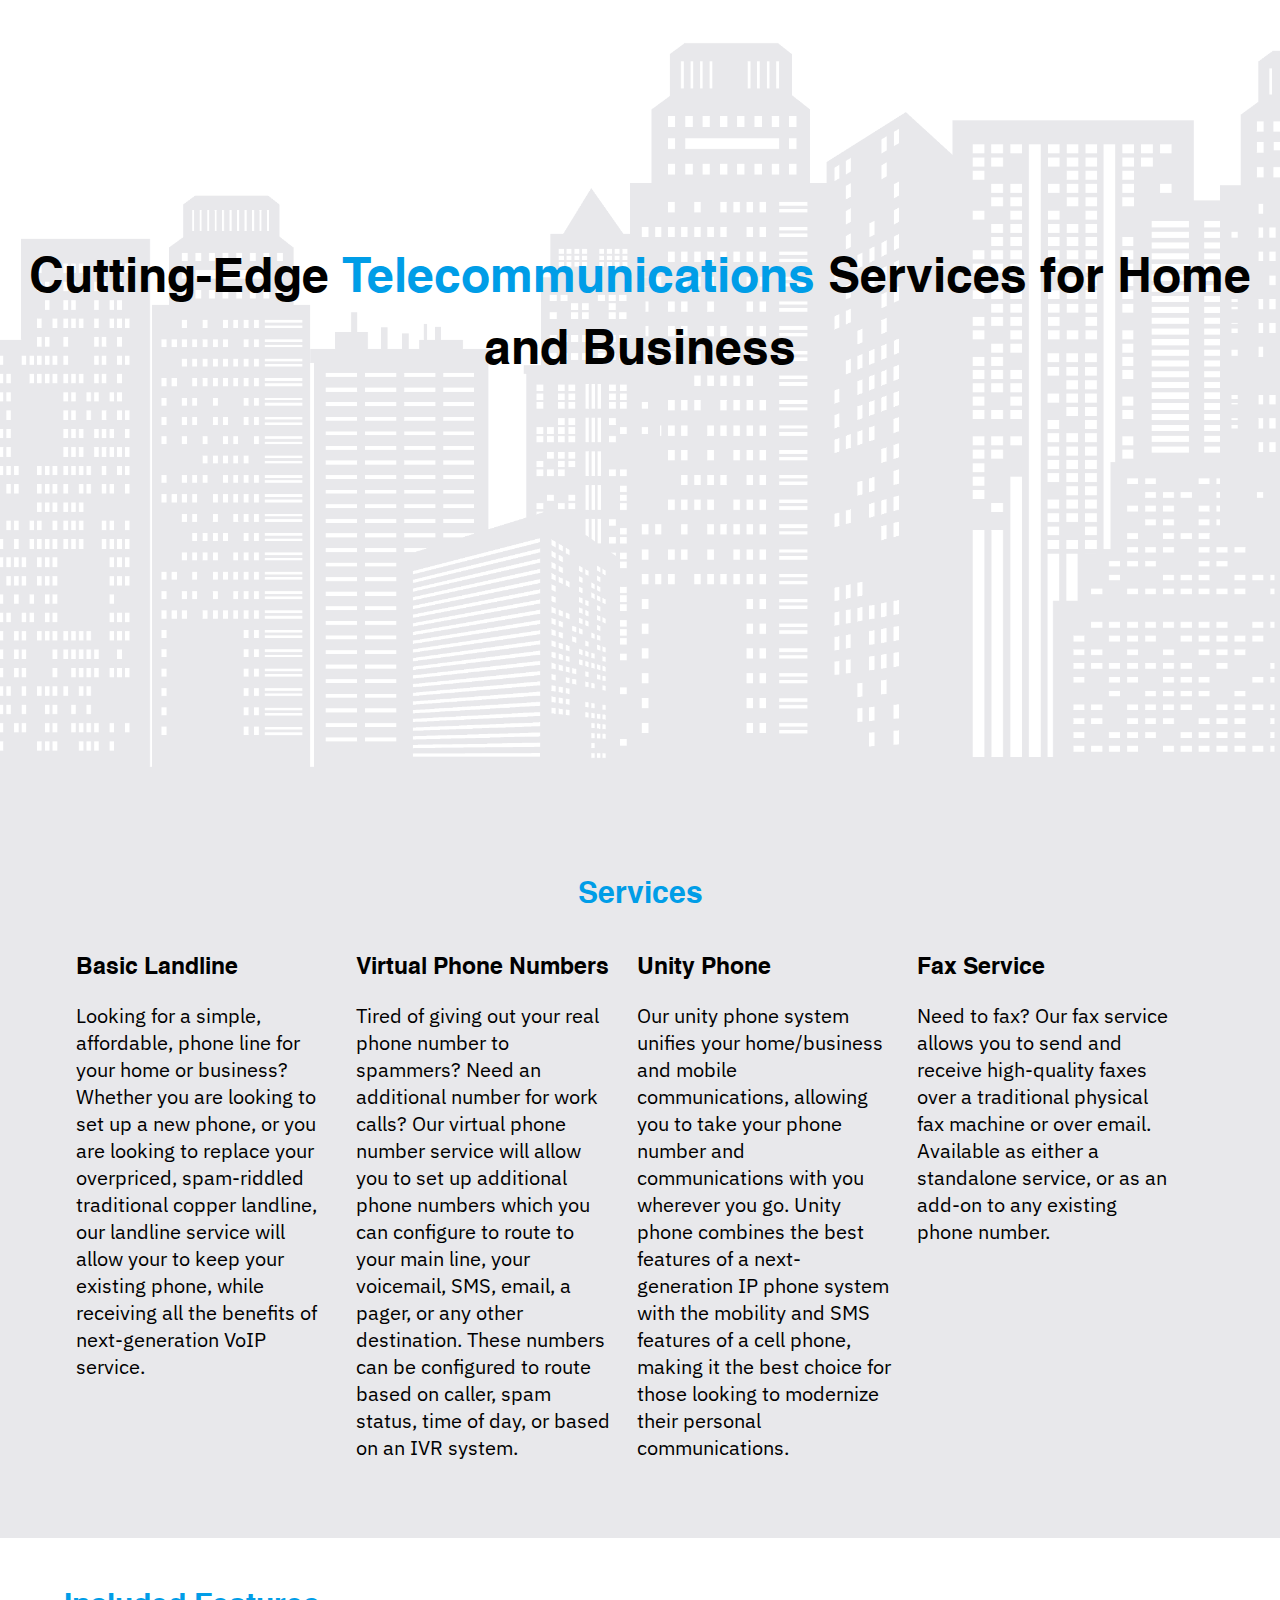
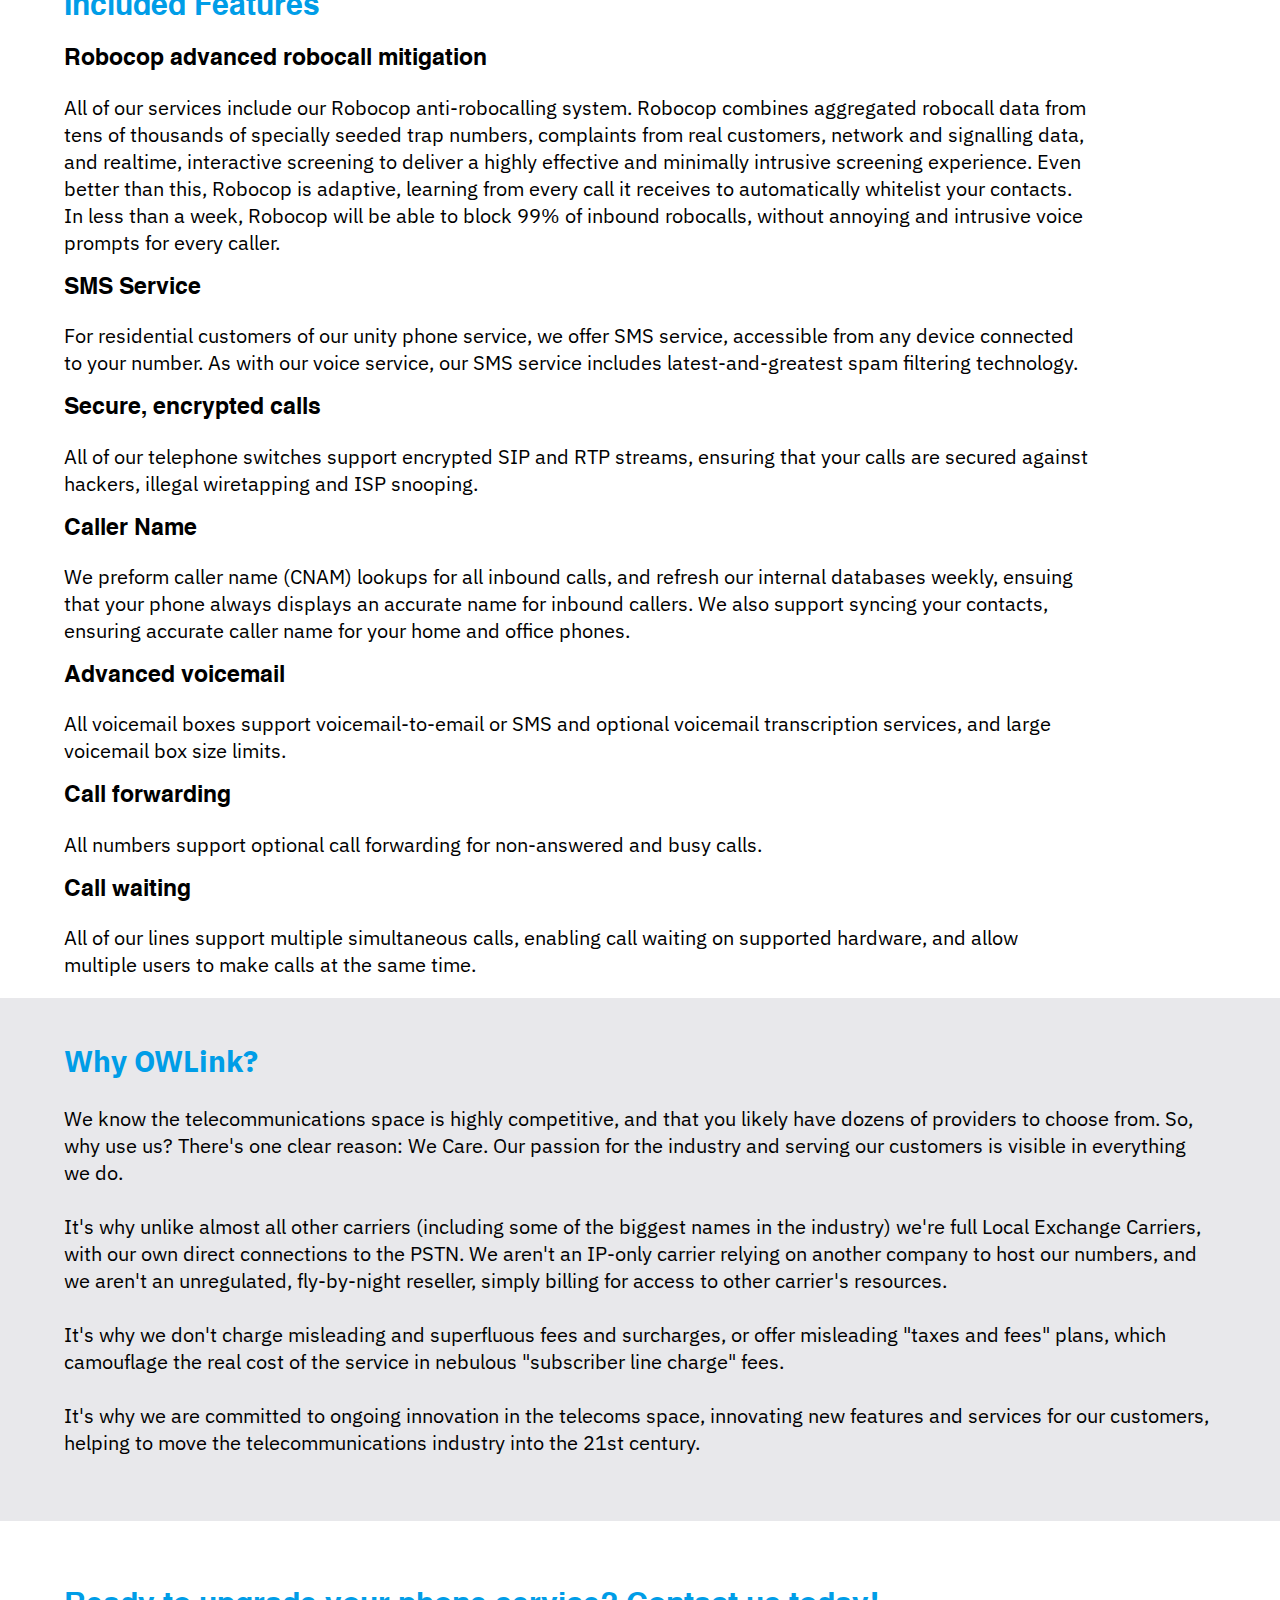
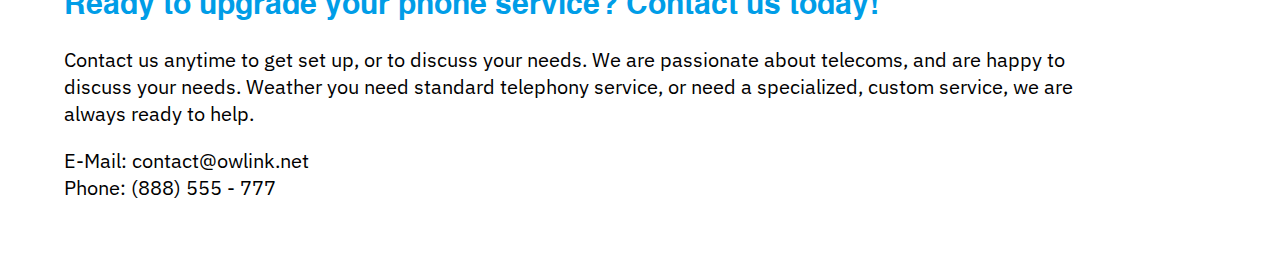
<file: index.html>
<!DOCTYPE html>
<html>
    <head>
        <link rel="stylesheet" href="css/main.css">
        <link rel="stylesheet" href="css/homepage.css">
        <link rel="preconnect" href="https://fonts.googleapis.com">
        <link rel="preconnect" href="https://fonts.gstatic.com" crossorigin>
        <link href="https://fonts.googleapis.com/css2?family=IBM+Plex+Sans:ital,wght@0,100;0,200;0,300;0,400;0,500;0,600;0,700;1,100;1,200;1,300;1,400;1,500;1,600;1,700&display=swap" rel="stylesheet">
        <link rel="stylesheet" href="fonts/helvetica.css">
        <title>OWLink Communications</title>
    </head>
    <body>
        <? include "html/header.html"; ?>
        <div class="fp-greeter">
            <h1>Cutting-Edge <span>Telecommunications</span> Services for Home and Business</h1>
        </div>
        <div class="fp-homeoverview">
            <h2>Services</h2>
            <div class="fp-ovbox">
                <h3>Basic Landline</h3>
                <p>
                    Looking for a simple, affordable, phone line for your home or business? 
                    Whether you are looking to set up a new phone, or you are looking to 
                    replace your overpriced, spam-riddled traditional copper landline, our landline
                    service will allow your to keep your existing phone, while receiving all the 
                    benefits of next-generation VoIP service.
                </p>
            </div>
            <div class="fp-ovbox">
                <h3>Virtual Phone Numbers</h3>
                <p>
                    Tired of giving out your real phone number to spammers? Need an additional number
                    for work calls? Our virtual phone number service will allow you to set up additional
                    phone numbers which you can configure to route to your main line, your voicemail,
                    SMS, email, a pager, or any other destination. These numbers can be configured to 
                    route based on caller, spam status, time of day, or based on an IVR system.
                </p>
            </div>
            <div class="fp-ovbox">
                <h3>Unity Phone</h3>
                <p>
                    Our unity phone system unifies your home/business and mobile communications,
                    allowing you to take your phone number and communications with you wherever you
                    go. Unity phone combines the best features of a next-generation IP phone system with the
                    mobility and SMS features of a cell phone, making it the best choice for those 
                    looking to modernize their personal communications.
                </p>
            </div>
            <div class="fp-ovbox">
                <h3>Fax Service</h3>
                <p>
                    Need to fax? Our fax service allows you to send and receive 
                    high-quality faxes over a traditional physical fax machine or over email. 
                    Available as either a standalone service, or as an add-on to any existing phone number.
                </p>
            </div>
        </div>
        <div class="fp-advsvc">
            <h2>Included Features</h2>
            <div class="fp-svcbox">
                <h3>Robocop advanced robocall mitigation</h3>
                <p>
                    All of our services include our Robocop anti-robocalling system. Robocop
                    combines aggregated robocall data from tens of thousands of specially seeded
                    trap numbers, complaints from real customers, network and signalling data, and
                    realtime, interactive screening to deliver a highly effective and minimally intrusive
                    screening experience. Even better than this, Robocop is adaptive, learning from
                    every call it receives to automatically whitelist your contacts. In less than a
                    week, Robocop will be able to block 99% of inbound robocalls, without annoying
                    and intrusive voice prompts for every caller.
                </p>
            </div>
            <div class="fp-svcbox">
                <h3>SMS Service</h3>
                <p>
                    For residential customers of our unity phone service, we offer SMS service,
                    accessible from any device connected to your number. As with our voice service,
                    our SMS service includes latest-and-greatest spam filtering technology.
                </p>
            </div>
            <div class="fp-svcbox">
                <h3>Secure, encrypted calls</h3>
                <p>
                    All of our telephone switches support encrypted SIP and RTP streams, ensuring that
                    your calls are secured against hackers, illegal wiretapping and ISP snooping.
                </p>
            </div>
            <div class="fp-svcbox">
                <h3>Caller Name</h3>
                <p>
                    We preform caller name (CNAM) lookups for all inbound calls, and refresh our
                    internal databases weekly, ensuing that your phone always displays an accurate
                    name for inbound callers. We also support syncing your contacts, ensuring accurate
                    caller name for your home and office phones.
                </p>
            </div>
            <div class="fp-svcbox">
                <h3>Advanced voicemail</h3>
                <p>
                    All voicemail boxes support voicemail-to-email or SMS and optional voicemail
                    transcription services, and large voicemail box size limits.
                </p>
            </div>
            <div class="fp-svcbox">
                <h3>Call forwarding</h3>
                <p>
                    All numbers support optional call forwarding for non-answered and 
                    busy calls.
                </p>
            </div>
            <div class="fp-svcbox">
                <h3>Call waiting</h3>
                <p>
                    All of our lines support multiple simultaneous calls,
                    enabling call waiting on supported hardware, and allow multiple
                    users to make calls at the same time. 
                </p>
            </div>
        </div>
        <div class="fp-whyus">
            <h2>Why OWLink?</h2>
            <p>
                We know the telecommunications space is highly competitive,
                and that you likely have dozens of providers to choose from.
                So, why use us? There's one clear reason: We Care. Our passion
                for the industry and serving our customers is visible in everything
                we do. 
                <br><br>
                It's why unlike almost all other carriers (including some
                of the biggest names in the industry) we're full Local Exchange
                Carriers, with our own direct connections to the PSTN. We aren't
                an IP-only carrier relying on another company to host our numbers,
                and we aren't an unregulated, fly-by-night reseller, simply billing
                for access to other carrier's resources.
                <br><br>
                It's why we don't charge misleading and superfluous fees and surcharges,
                or offer misleading "taxes and fees" plans, which camouflage the real cost
                of the service in nebulous "subscriber line charge" fees.
                <br><br>
                It's why we are committed to ongoing innovation in the telecoms space,
                innovating new features and services for our customers, helping to move
                the telecommunications industry into the 21st century.
            </p>
        </div>
        <div class="fp-contactus">
            <h2>Ready to upgrade your phone service? Contact us today!</h2>
            <P>Contact us anytime to get set up, or to discuss your needs. We are 
                passionate about telecoms, and are happy to discuss your needs. Weather
                you need standard telephony service, or need a specialized, custom service,
                we are always ready to help.
            </P>
            <p>E-Mail: contact@owlink.net <br>
               Phone: (888) 555 - 777</p>
        </div>
        <? include "html/footer.html"; ?>
    </body>
</html>
</file>
<file: css/main.css>
* {
    box-sizing: border-box;
    -moz-box-sizing: border-box;
    -webkit-box-sizing: border-box;
  }

body {
    margin: 0;
}

.menubar {
    display: flex;
    padding-left: 1.5vw;
    padding-right: 2vw;
    padding-top: 1vh;
    justify-content: flex-start;
    align-items: center;
    height: 10vh;
    width: 100vw;
    fill: white;

    font-family: "IBM Plex Sans", sans-serif;
    font-weight: 400;
    font-style: normal;
    font-size: 1.25em;
    text-decoration: none;

}

.menubar a:hover, .menubar a:visited, .menubar a:link, .menubar a:active {
    text-decoration: none;
}

#menubar-title {
    margin-right: auto;
}

.menubar a p {
    font-family: Helvetica;
    font-size: 1.5em;
    position: relative;
    left: -1.5vw;
    color: black;
    
}

.menubar a p span{
    color: #009de7;
}

.menubar a img {
    height: 10vh;
}

.menubar ul {
    display: block;
    position: relative;
    padding-left: 1vw;
    padding-right: 1vw;
    list-style: none;
}

.menubar ul div {
    visibility: hidden;
    position: absolute;
    background-color: #f9f9f9;
    z-index: 1;
    box-shadow: 0px 8px 16px 0px rgba(0,0,0,0.2);
}

.menubar ul div li {
    position: relative;
    display: flex;
    width: 20vw;
    height: 5vh;
    text-align: left;
    padding-left: 1vw;
    margin: 0;
    align-items: center;
    padding-top: 1vh;
    padding-bottom: 1vh;
}

.menubar ul:hover div{
    visibility: visible;
}

.menubar ul div li:hover {
    color: #009de7;
}

.footer {
    height: 30vh;
    background-color: #292929ff;
    display: flex;
    flex-direction: row;
    justify-content: left;
    align-items: center;
    font-family: "IBM Plex Sans", sans-serif;
    color: white;
    padding-right: 5vw;
}

.footer div {
    margin-left: 5vw;
    height: 20vh;
}

.footer h3 {
    color: white;
}

.footer a {
    color: white;
}

.footer-spacer {
    margin: auto;
}
</file>
<file: css/homepage.css>
body {
    overflow-x: hidden;
}

.fp-greeter {
    height: 90vh;
    width: 100vw;
    fill: white;
    display: flex;
    flex-direction: column;
    align-items: center;
    justify-content: center;
    background-image: url("../img/cityscape.png");
    background-size: cover;
    background-position: center;
}

.fp-greeter h1 {
    font-family: Helvetica;
    font-size: 3em;
    position: relative;
    bottom: 10vh;
    text-align: center;
    line-height: 150%;
}

.fp-greeter h1 span {
    color: #009de7;

}

.fp-whyus {
    padding-top: 2vh;
    padding-bottom: 5vh;
    padding-left: 5vw;
    padding-right: 5vw;
    background-color: rgb(232, 232, 235);
    text-align: left;
    font-family: "IBM Plex Sans", sans-serif;
    font-weight: 400;
    font-style: normal;
    font-size: 1.25em;
}
.fp-whyus h2 {
    color: #009de7;
}

.fp-homeoverview {
    font-family: "IBM Plex Sans", sans-serif;
    font-weight: 400;
    font-style: normal;
    font-size: 1.25em;
    /*background-color: rgb(51, 51, 51);*/
    background-color: rgb(232, 232, 235);
    color: black;

    padding-left: 5vw;
    padding-top: 5vh;
    padding-bottom: 5vh;
    margin-top: 0;
    margin-bottom: 0;

    display: flex;
    flex-direction: row;
    flex-wrap: wrap;
}
.fp-ovbox {
    width: 20vw;
    margin: 1%;
}

.fp-homeoverview h2,h3 {
    color: black;
    font-family: "Helvetica", sans-serif;
    text-align: center;
}
.fp-homeoverview h2 {
    color: #009de7;
    width: 100vw;
    text-align: center;
    padding-right: 5vw;
    /* text-decoration: underline;
    text-decoration-thickness: .1em; */
}

.fp-advsvc {
    font-family: "IBM Plex Sans", sans-serif;
    padding-top: 5vh;
    padding-left: 5vw;
    padding-right: 15vw;
    font-size: 1.25em;
}

.fp-advsvc h2,h3 {
    font-family: "Helvetica", sans-serif;
    text-align: left;
    margin-top: 1vh;
}

.fp-advsvc h2 {
    color: #009de7;
}

.fp-contactus {
    font-family: "IBM Plex Sans", sans-serif;
    padding-top: 5vh;
    padding-bottom: 5vh;
    padding-left: 5vw;
    padding-right: 15vw;
    font-size: 1.25em;
}

.fp-contactus h2 {
    font-family: "Helvetica", sans-serif;
    color: #009de7;
    /* text-align: center; */
}

.fp-contactus p {
    justify-self: left;

}
</file>
<file: fonts/helvetica.css>
/* #### Generated By: http://font.download #### */

    @font-face {
    font-family: 'Helvetica';
    font-style: normal;
    font-weight: normal;
    src: local('Helvetica'), url('Helvetica.woff') format('woff');
    }
    

    @font-face {
    font-family: 'Helvetica Oblique';
    font-style: normal;
    font-weight: normal;
    src: local('Helvetica Oblique'), url('Helvetica-Oblique.woff') format('woff');
    }
    

    @font-face {
    font-family: 'Helvetica Compressed';
    font-style: normal;
    font-weight: normal;
    src: local('Helvetica Compressed'), url('helvetica-compressed-5871d14b6903a.woff') format('woff');
    }
    

    @font-face {
    font-family: 'Helvetica Rounded Bold';
    font-style: normal;
    font-weight: normal;
    src: local('Helvetica Rounded Bold'), url('helvetica-rounded-bold-5871d05ead8de.woff') format('woff');
    }
    

    @font-face {
    font-family: 'Helvetica';
    font-style: normal;
    font-weight: normal;
    src: local('Helvetica'), url('Helvetica-Bold.woff') format('woff');
    }
    

    @font-face {
    font-family: 'Helvetica Bold Oblique';
    font-style: normal;
    font-weight: normal;
    src: local('Helvetica Bold Oblique'), url('Helvetica-BoldOblique.woff') format('woff');
    }
    

    @font-face {
    font-family: 'Helvetica Light';
    font-style: normal;
    font-weight: normal;
    src: local('Helvetica Light'), url('helvetica-light-587ebe5a59211.woff') format('woff');
    }
</file>
